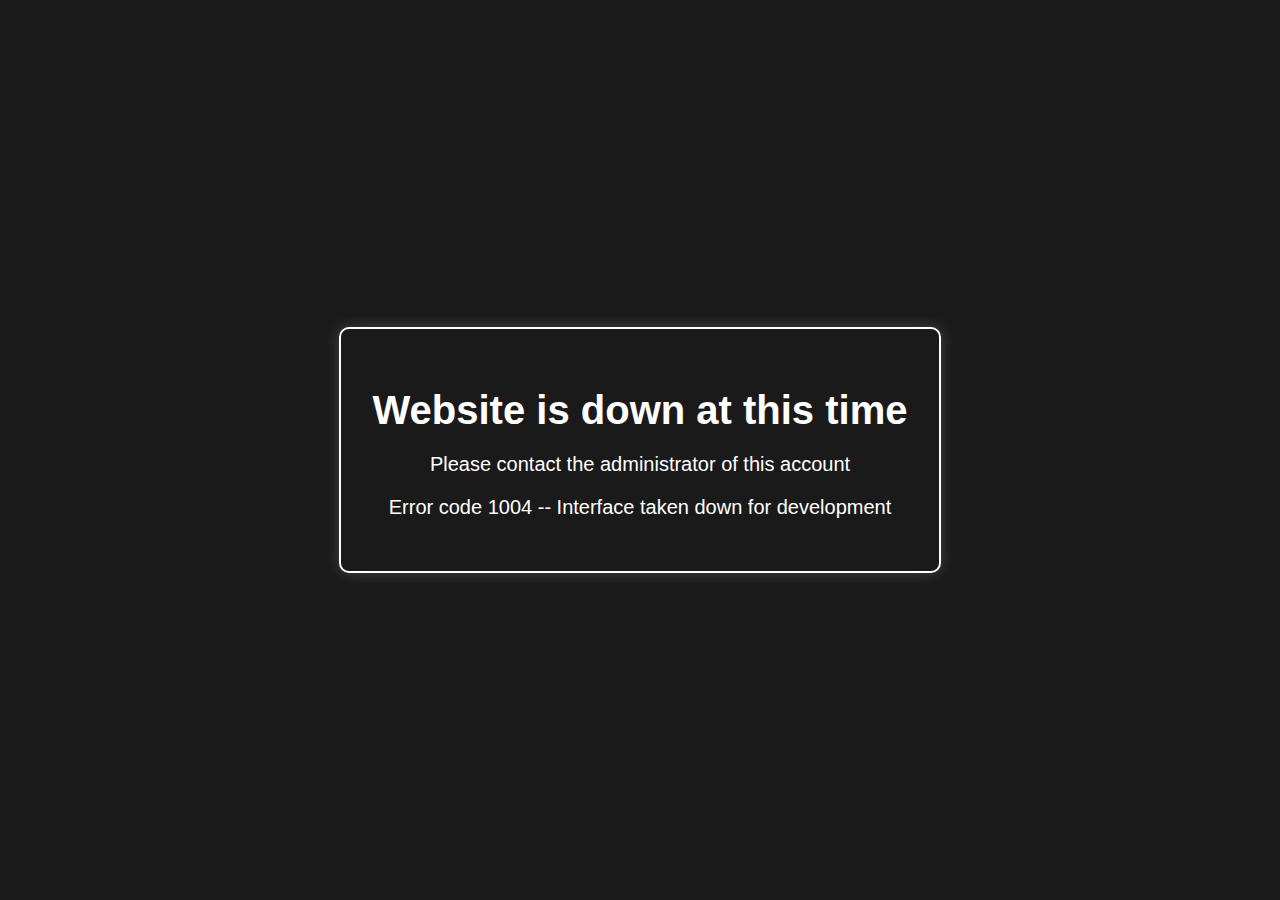
<file: index.html>
<!DOCTYPE html>
<html lang="en">
<head>
  <meta charset="UTF-8">
  <meta name="viewport" content="width=device-width, initial-scale=1">
  <title>Website Down</title>
  <style>
    body {
      margin: 0;
      background-color: #1a1a1a;
      color: #ffffff;
      font-family: Arial, sans-serif;
      display: flex;
      align-items: center;
      justify-content: center;
      height: 100vh;
      text-align: center;
    }
    .banner {
      padding: 2rem;
      border: 2px solid #ffffff;
      border-radius: 10px;
      box-shadow: 0 0 15px rgba(255, 255, 255, 0.2);
    }
    h1 {
      font-size: 2.5rem;
      margin-bottom: 1rem;
    }
    p {
      font-size: 1.25rem;
    }
  </style>
</head>
<body>
  <div class="banner">
    <h1>Website is down at this time</h1>
    <p>Please contact the administrator of this account</p>
    <p>Error code 1004 -- Interface taken down for development</p>
  </div>
</body>
</html>
</file>
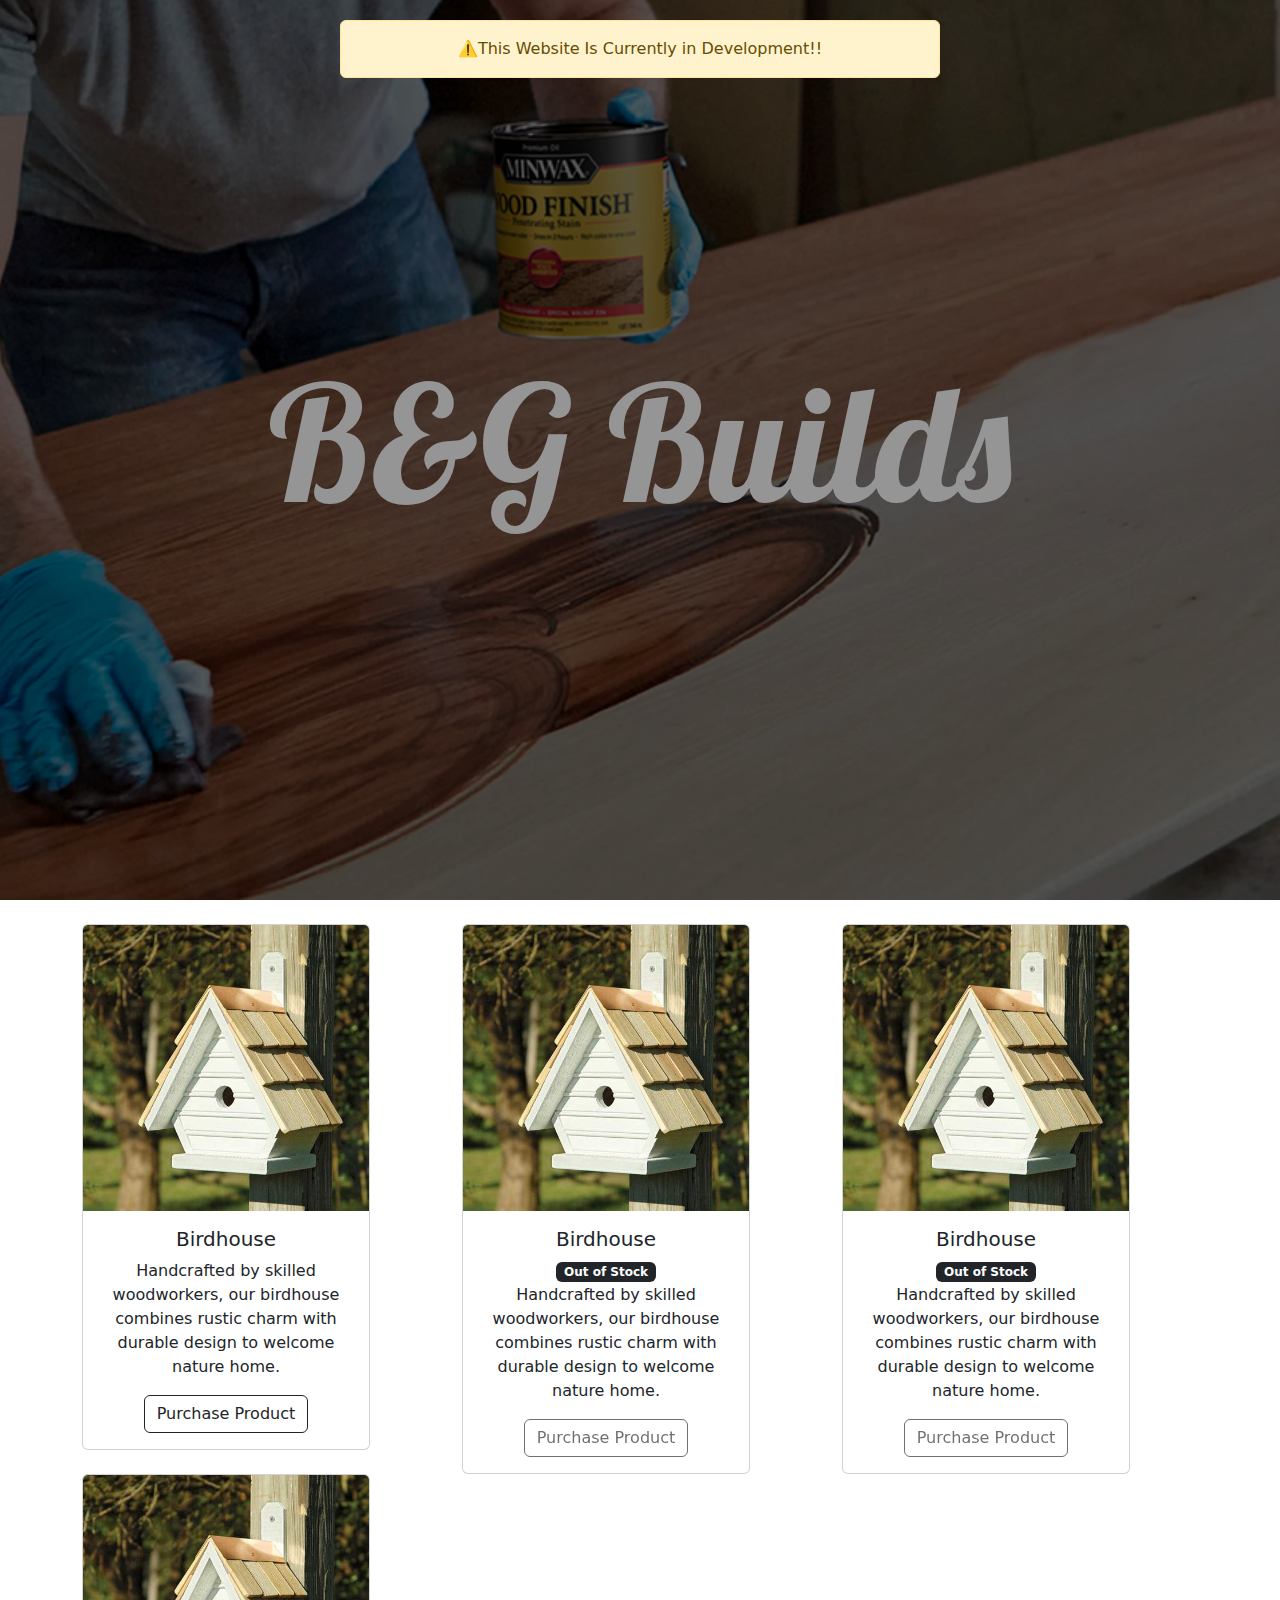
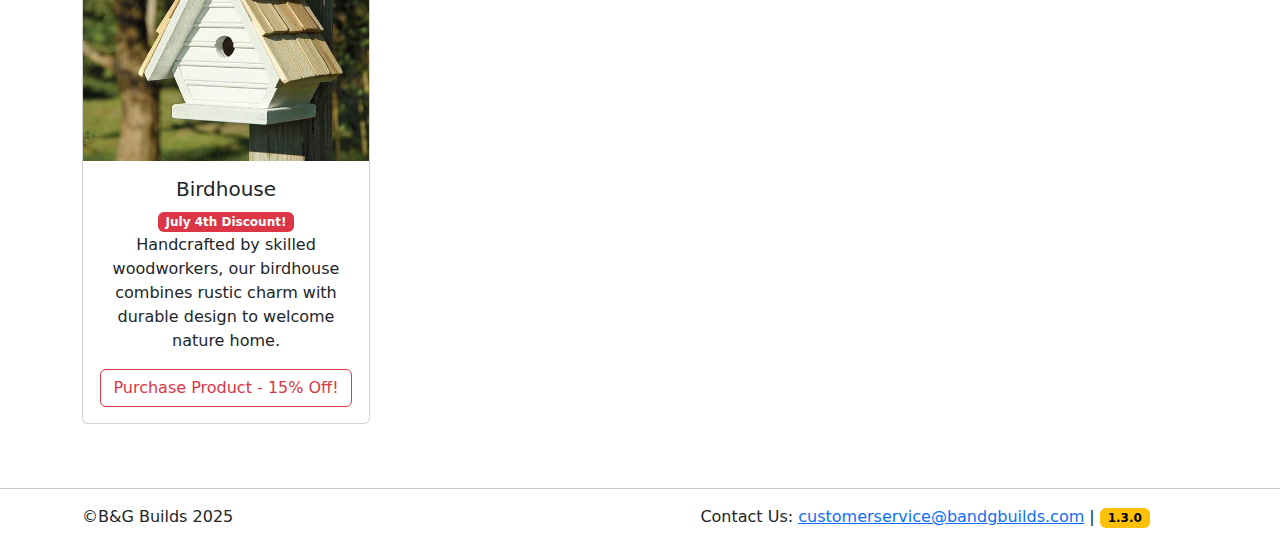
<file: tdindex.html>
<!DOCTYPE html>
<html lang="en">
<head>
    <meta charset="UTF-8">
    <title>BGBUILDS</title>
    <link rel="stylesheet" href="https://cdn.jsdelivr.net/npm/bootstrap@5.3.3/dist/css/bootstrap.min.css" integrity="sha384-QWTKZyjpPEjISv5WaRU9OFeRpok6YctnYmDr5pNlyT2bRjXh0JMhjY6hW+ALEwIH" crossorigin="anonymous">
    <link rel="stylesheet" href="main.css">
    <link rel="preconnect" href="https://fonts.googleapis.com">
    <link rel="preconnect" href="https://fonts.gstatic.com" crossorigin>
    <link href="https://fonts.googleapis.com/css2?family=Boldonse&family=Lobster&family=Rubik:ital,wght@0,300..900;1,300..900&display=swap" rel="stylesheet">
</head>
<body>
<div class="image-container">
    <img src="photos/WoodworkingFront.jpg" class="coverpho img-fluid" alt="...">
    <div class="image-overlay"></div>
    <div class="text-center width-2 dwarning fixed-top alert alert-warning" role="alert">
        ⚠️This Website Is Currently in Development!!
    </div>
    <div class="vcenter text-center">
    <p class="lobster-regular text-light">B&G Builds</p>
    </div>
</div>
<br>
<div class="container text-center inline">
<div class="row">
    <div class="col">
        <div class="card" style="width: 18rem;">
            <img src="photos/birdhouse.jpg" class="card-img-top" alt="...">
            <div class="card-body">
                <h5 class="card-title">Birdhouse</h5>
                <p class="card-text">Handcrafted by skilled woodworkers, our birdhouse combines rustic charm with durable design to welcome nature home.</p>
                <a href="checkoutwebpage.html" class="btn btn-outline-dark">Purchase Product</a>
            </div>
        </div>
    </div>
    <div class="col">
        <div class="card" style="width: 18rem;">
        <img src="photos/birdhouse.jpg" class="card-img-top" alt="...">
        <div class="card-body">
            <h5 class="card-title">Birdhouse </h5>
            <span class="badge text-bg-dark">Out of Stock</span>
            <p class="card-text">Handcrafted by skilled woodworkers, our birdhouse combines rustic charm with durable design to welcome nature home.</p>
            <a href="#" class="btn btn-outline-dark disabled">Purchase Product</a>
        </div>
    </div>
    </div>
    <div class="col">
        <div class="card" style="width: 18rem;">
            <img src="photos/birdhouse.jpg" class="card-img-top" alt="...">
            <div class="card-body">
                <h5 class="card-title">Birdhouse </h5>
                <span class="badge text-bg-dark">Out of Stock</span>
                <p class="card-text">Handcrafted by skilled woodworkers, our birdhouse combines rustic charm with durable design to welcome nature home.</p>
                <a href="#" class="btn btn-outline-dark disabled">Purchase Product</a>
            </div>
        </div>
    </div>
    <div class="col">
        <div class="card" style="width: 18rem;">
            <img src="photos/birdhouse.jpg" class="card-img-top" alt="...">
            <div class="card-body">
                <h5 class="card-title">Birdhouse </h5>
                <span class="badge text-bg-danger">July 4th Discount!</span>
                <p class="card-text">Handcrafted by skilled woodworkers, our birdhouse combines rustic charm with durable design to welcome nature home.</p>
                <a href="checkout/checkout.html" class="btn btn-outline-danger">Purchase Product - 15% Off!</a>
            </div>
        </div>
    </div>
</div>
</div>
<br>
<br>
<hr>
<footer>
    <div class="container">
        <div class="row">
            <div class="col">
                <p>©B&G Builds 2025</p>
            </div>
            <div class="col text-center">
                Contact Us: <a href="mailto:customerservice@bandgbuilds.com">customerservice@bandgbuilds.com</a> | <span class="badge text-bg-warning">1.3.0</span>
            </div>
        </div>
    </div>
</footer>
</body>
</html>
</file>
<file: main.css>
.colorpho{
    display:table;
    width:100%;
    background: linear-gradient( rgba(0, 0, 0, 0.5), rgba(0, 0, 0, 0.5) ), url('landingpagepic.jpg');
    background-position:center top;
    height:100%;
} body {
      margin: 0;
}

.coverpho {
      width: 100%;
      height: 100vh;
      object-fit: cover;
      filter: brightness(60%); /* Darkens the image */
}

    /* Optional: dark overlay layer */
.image-overlay {
      position: absolute;
      top: 0;
      left: 0;
      width: 100%;
      height: 100%;
      background-color: rgba(0, 0, 0, 0.4);
      z-index: 1;
}
.image-container {
      position: relative;
    }

.lobster-regular {
  font-family: "Lobster", sans-serif;
  font-weight: 400;
  font-style: normal;
}
.vcenter {
      position: absolute;
      top: 50%;
      left: 50%;
      transform: translate(-50%, -50%);
      height: 100vh;
      width: 100vh;
      display: flex;
      justify-content: center;
      align-items: center;
      font-size: 10rem;
}
.dwarning{
      z-index: 2;
      margin: 20px;
      left: 25%;
      right: 25%;
}
.products{
    margin: 1%;
}
</file>
